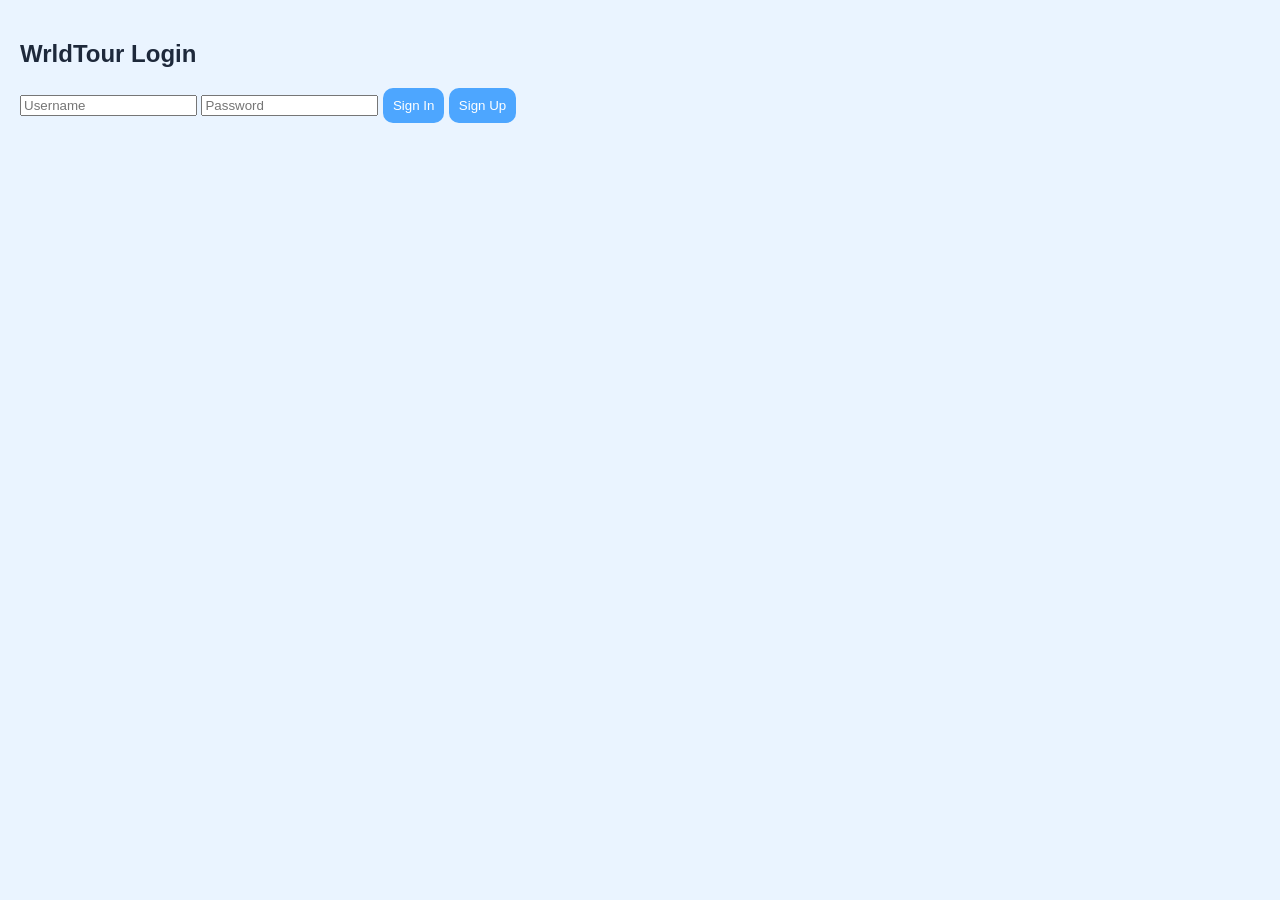
<file: index.html>
<!DOCTYPE html>
<html>
<head>
<link rel="stylesheet" href="styles.css">
</head>
<body>
<div class="container">
<h2>WrldTour Login</h2>
<input placeholder="Username">
<input type="password" placeholder="Password">
<a href="home.html"><button>Sign In</button></a>
<a href="signup.html"><button>Sign Up</button></a>
</div>
</body>
</html>
</file>
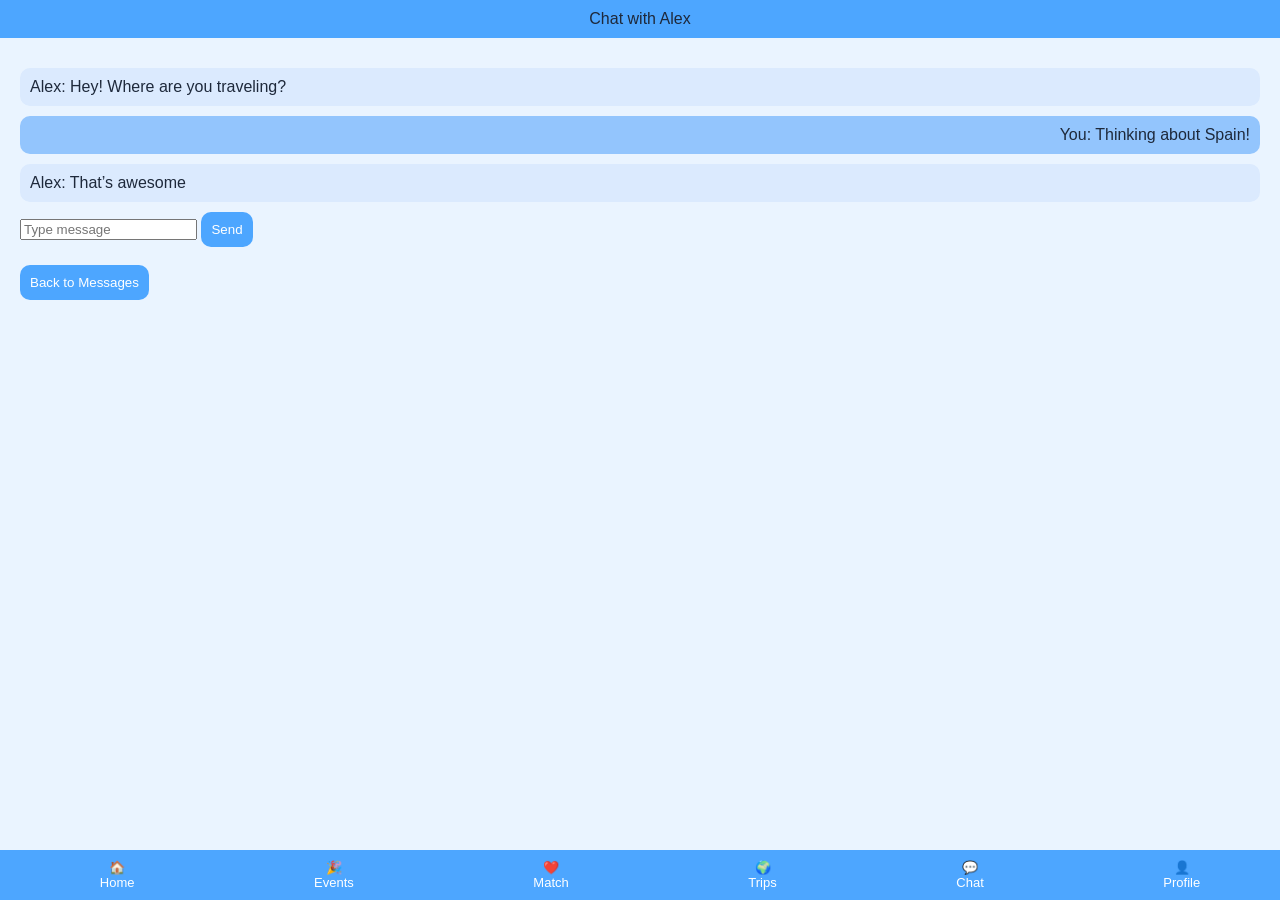
<file: chat1.html>
<!DOCTYPE html>
<html>
<head>
<link rel="stylesheet" href="styles.css">
</head>
<body>

<header>Chat with Alex</header>

<div class="container">

<div class="chat-box">
<div class="message">Alex: Hey! Where are you traveling?</div>
<div class="message me">You: Thinking about Spain!</div>
<div class="message">Alex: That’s awesome</div>
</div>

<input placeholder="Type message">
<button>Send</button>

<br><br>
<a href="messages.html"><button>Back to Messages</button></a>

</div>

<div class="bottom-nav">
<a href="home.html">🏠<br>Home</a>
<a href="events.html">🎉<br>Events</a>
<a href="match.html">❤️<br>Match</a>
<a href="destinations.html">🌍<br>Trips</a>
<a href="messages.html">💬<br>Chat</a>
<a href="profile.html">👤<br>Profile</a>
</div>

</body>
</html>
</file>
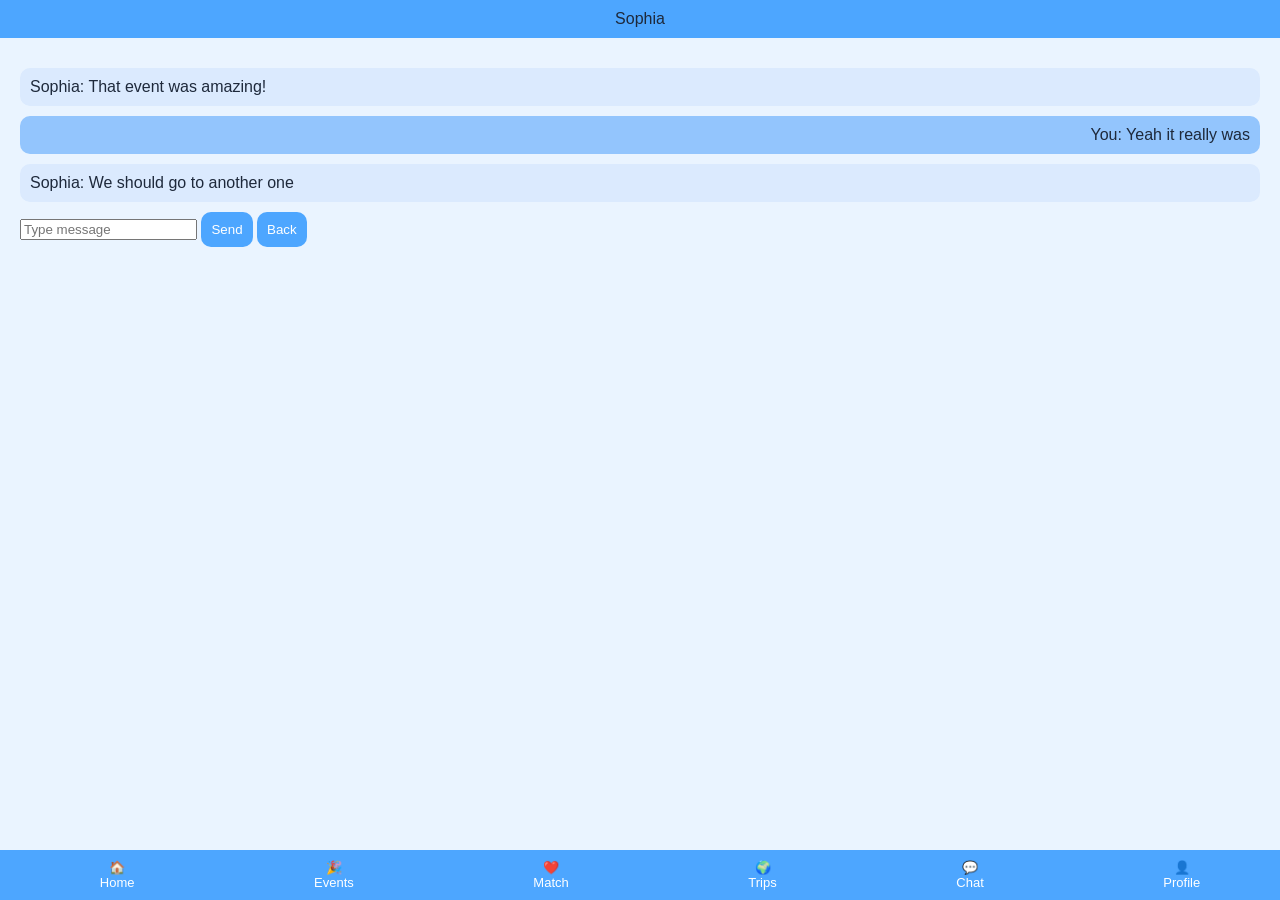
<file: chat2.html>
<!DOCTYPE html>
<html>
<head>
<link rel="stylesheet" href="styles.css">
</head>
<body>

<header>Sophia</header>

<div class="container">

<div class="chat-box">
<div class="message">Sophia: That event was amazing!</div>
<div class="message me">You: Yeah it really was</div>
<div class="message">Sophia: We should go to another one</div>
</div>

<input placeholder="Type message">
<button>Send</button>

<a href="messages.html"><button>Back</button></a>

</div>

<div class="bottom-nav">
<a href="home.html">🏠<br>Home</a>
<a href="events.html">🎉<br>Events</a>
<a href="match.html">❤️<br>Match</a>
<a href="destinations.html">🌍<br>Trips</a>
<a href="messages.html">💬<br>Chat</a>
<a href="profile.html">👤<br>Profile</a>
</div>

</body>
</html>
</file>
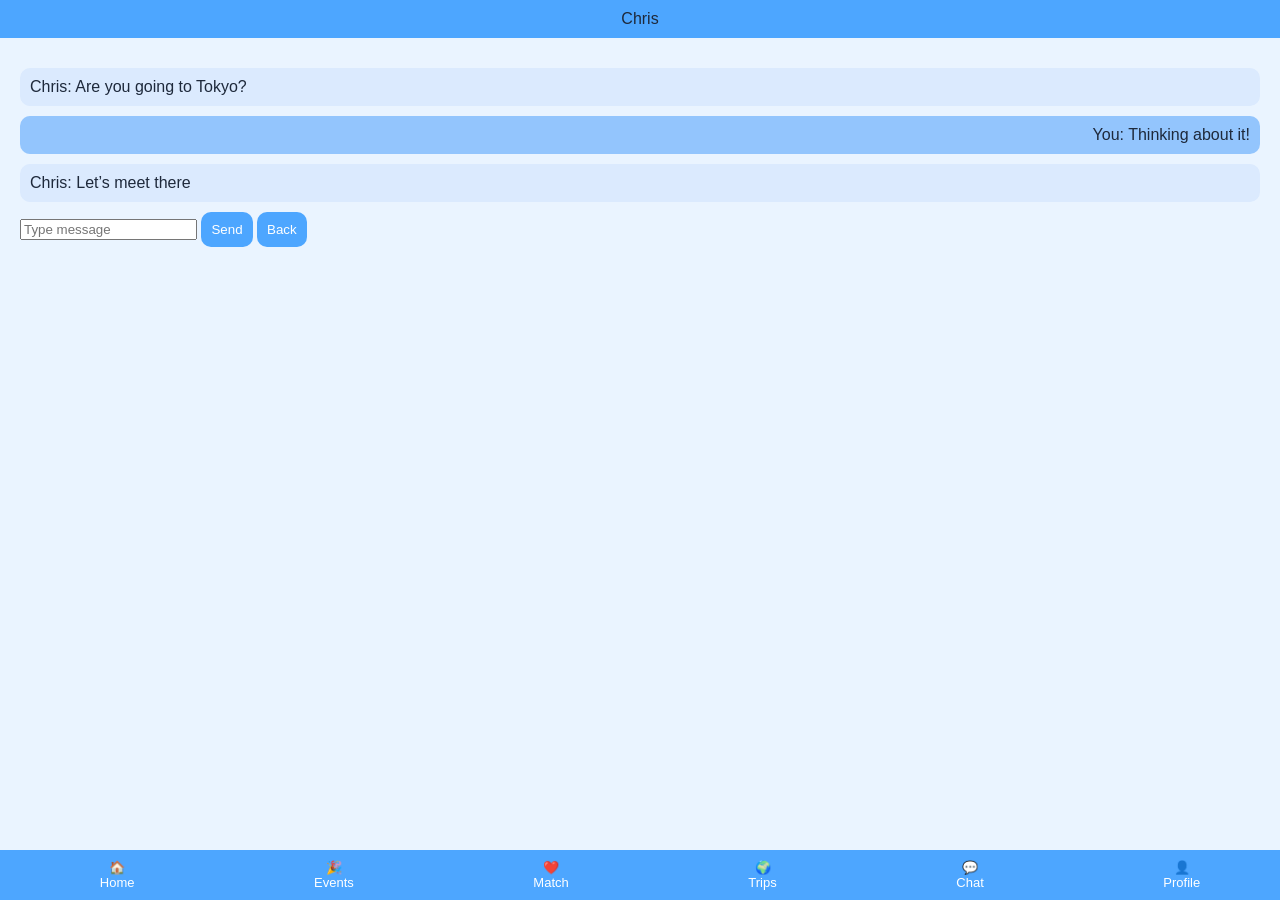
<file: chat3.html>
<!DOCTYPE html>
<html>
<head>
<link rel="stylesheet" href="styles.css">
</head>
<body>

<header>Chris</header>

<div class="container">

<div class="chat-box">
<div class="message">Chris: Are you going to Tokyo?</div>
<div class="message me">You: Thinking about it!</div>
<div class="message">Chris: Let’s meet there</div>
</div>

<input placeholder="Type message">
<button>Send</button>

<a href="messages.html"><button>Back</button></a>

</div>

<div class="bottom-nav">
<a href="home.html">🏠<br>Home</a>
<a href="events.html">🎉<br>Events</a>
<a href="match.html">❤️<br>Match</a>
<a href="destinations.html">🌍<br>Trips</a>
<a href="messages.html">💬<br>Chat</a>
<a href="profile.html">👤<br>Profile</a>
</div>

</body>
</html>
</file>
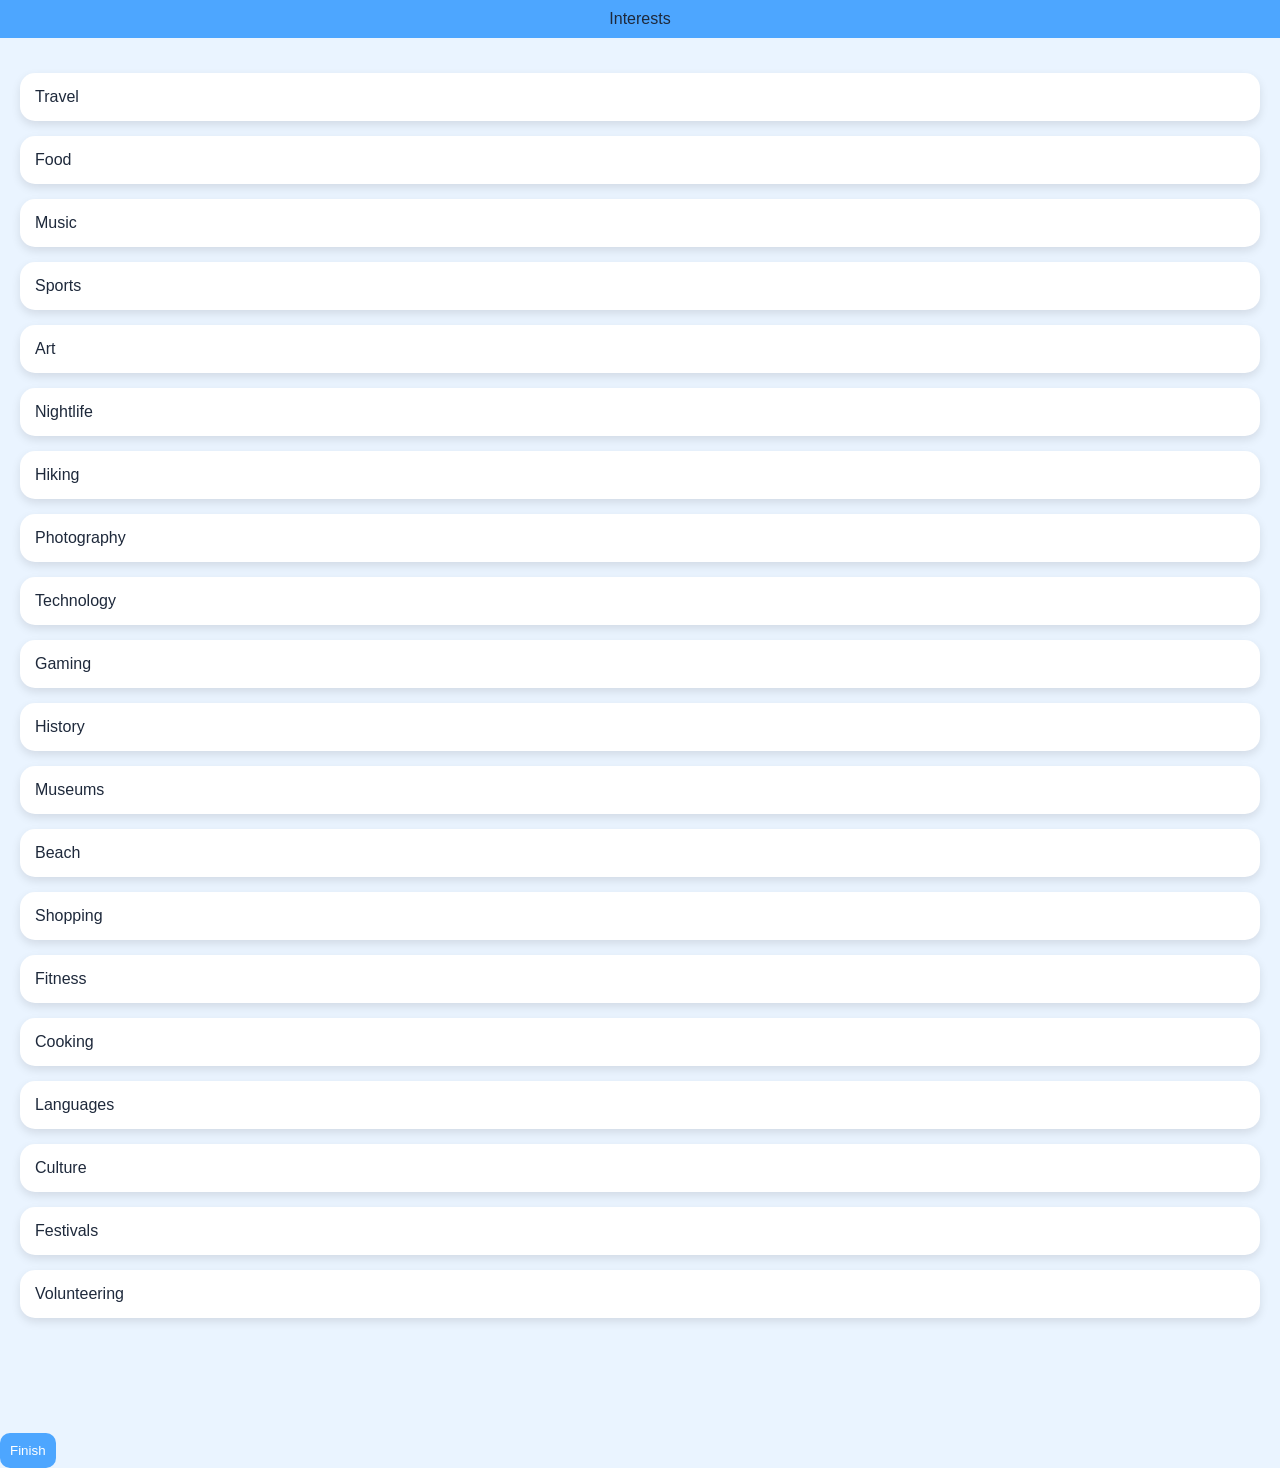
<file: interests.html>
<!DOCTYPE html>
<html>
<head>
<link rel="stylesheet" href="styles.css">
</head>
<body>

<header>Interests</header>

<div class="container flex">

<div class="card">Travel</div>
<div class="card">Food</div>
<div class="card">Music</div>
<div class="card">Sports</div>
<div class="card">Art</div>
<div class="card">Nightlife</div>
<div class="card">Hiking</div>
<div class="card">Photography</div>
<div class="card">Technology</div>
<div class="card">Gaming</div>
<div class="card">History</div>
<div class="card">Museums</div>
<div class="card">Beach</div>
<div class="card">Shopping</div>
<div class="card">Fitness</div>
<div class="card">Cooking</div>
<div class="card">Languages</div>
<div class="card">Culture</div>
<div class="card">Festivals</div>
<div class="card">Volunteering</div>

</div>

<a href="home.html"><button>Finish</button></a>

</body>
</html>
</file>
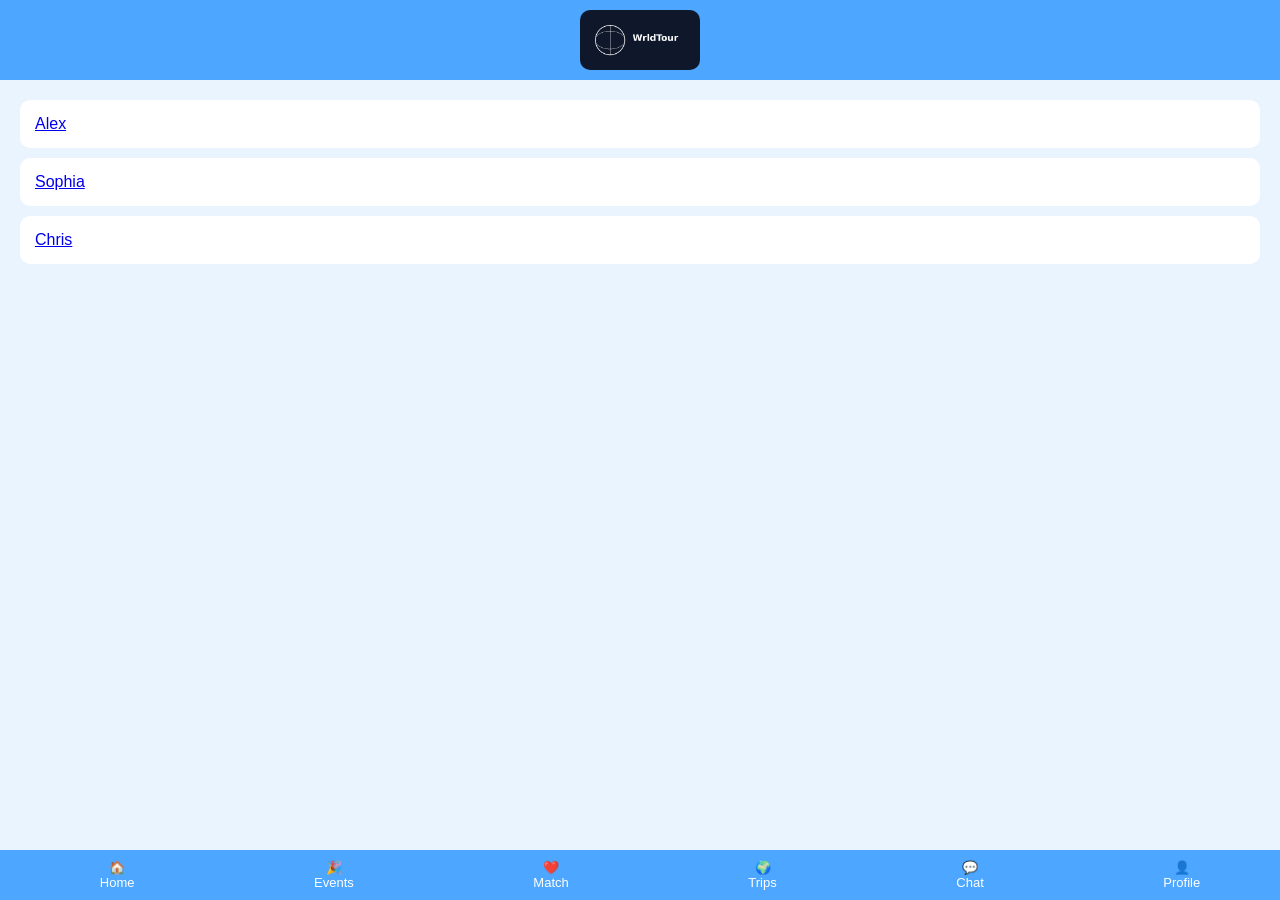
<file: messages.html>
<!DOCTYPE html>
<html>
<head>
<link rel="stylesheet" href="styles.css">
</head>
<body>

<header>
  <img src="logo.png" class="logo">
</header>

<div class="container">

<a href="chat1.html"><div class="chat-item">Alex</div></a>
<a href="chat2.html"><div class="chat-item">Sophia</div></a>
<a href="chat3.html"><div class="chat-item">Chris</div></a>

</div>

<div class="bottom-nav">
<a href="home.html">🏠<br>Home</a>
<a href="events.html">🎉<br>Events</a>
<a href="match.html">❤️<br>Match</a>
<a href="destinations.html">🌍<br>Trips</a>
<a href="messages.html">💬<br>Chat</a>
<a href="profile.html">👤<br>Profile</a>
</div>

</body>
</html>
</file>
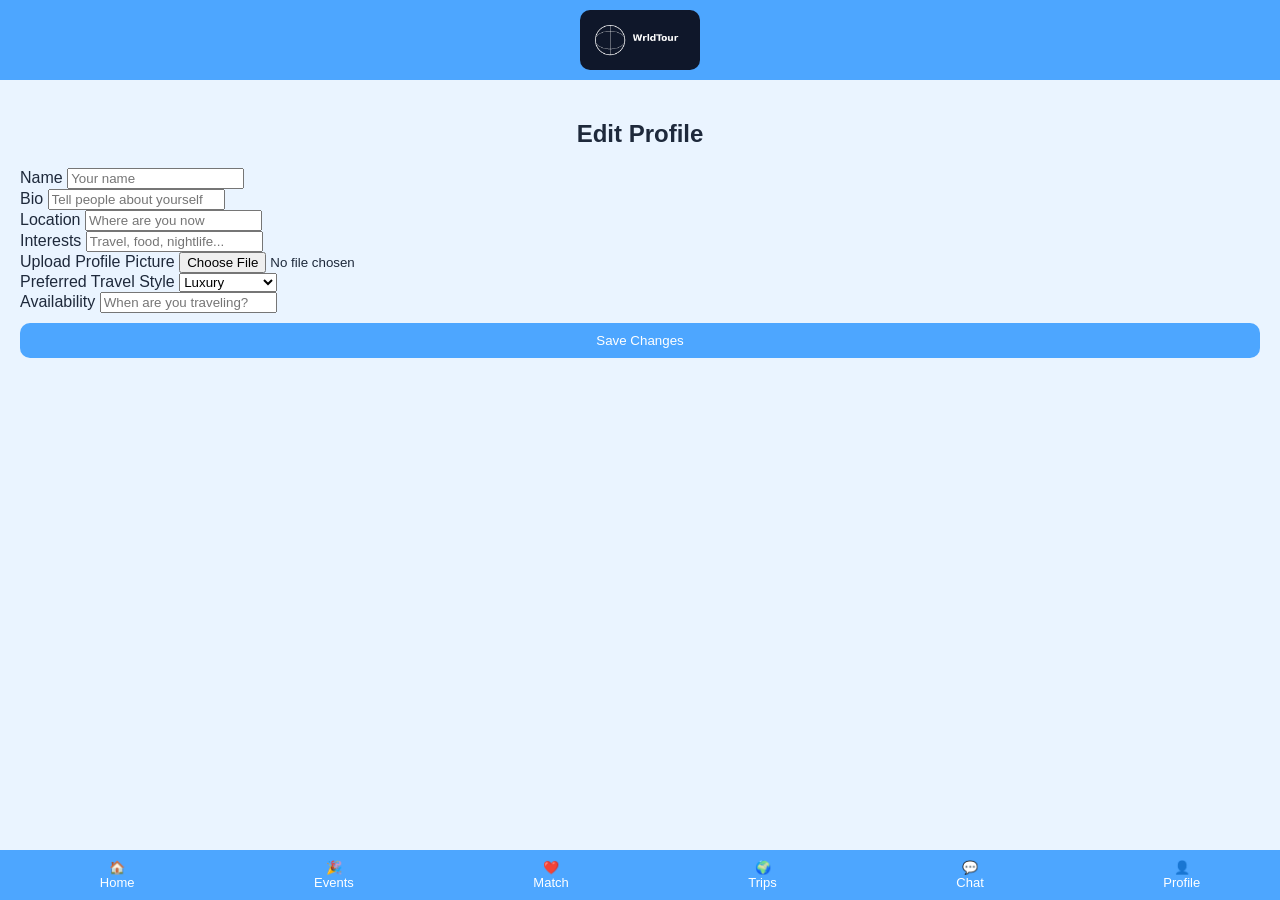
<file: profile.html>
<!DOCTYPE html>
<html>
<head>
<link rel="stylesheet" href="styles.css">
</head>
<body>

<header>
  <img src="logo.png" class="logo">
</header>

<div class="container form-container">

<h2>Edit Profile</h2>

<div class="form-group">
<label>Name</label>
<input placeholder="Your name">
</div>

<div class="form-group">
<label>Bio</label>
<input placeholder="Tell people about yourself">
</div>

<div class="form-group">
<label>Location</label>
<input placeholder="Where are you now">
</div>

<div class="form-group">
<label>Interests</label>
<input placeholder="Travel, food, nightlife...">
</div>

<div class="form-group">
<label>Upload Profile Picture</label>
<input type="file">
</div>

<div class="form-group">
<label>Preferred Travel Style</label>
<select>
<option>Luxury</option>
<option>Budget</option>
<option>Backpacking</option>
</select>
</div>

<div class="form-group">
<label>Availability</label>
<input placeholder="When are you traveling?">
</div>

<button style="width:100%; margin-top:10px;">Save Changes</button>

</div>

<div class="bottom-nav">
<a href="home.html">🏠<br>Home</a>
<a href="events.html">🎉<br>Events</a>
<a href="match.html">❤️<br>Match</a>
<a href="destinations.html">🌍<br>Trips</a>
<a href="messages.html">💬<br>Chat</a>
<a href="profile.html">👤<br>Profile</a>
</div>

</body>
</html>
</file>
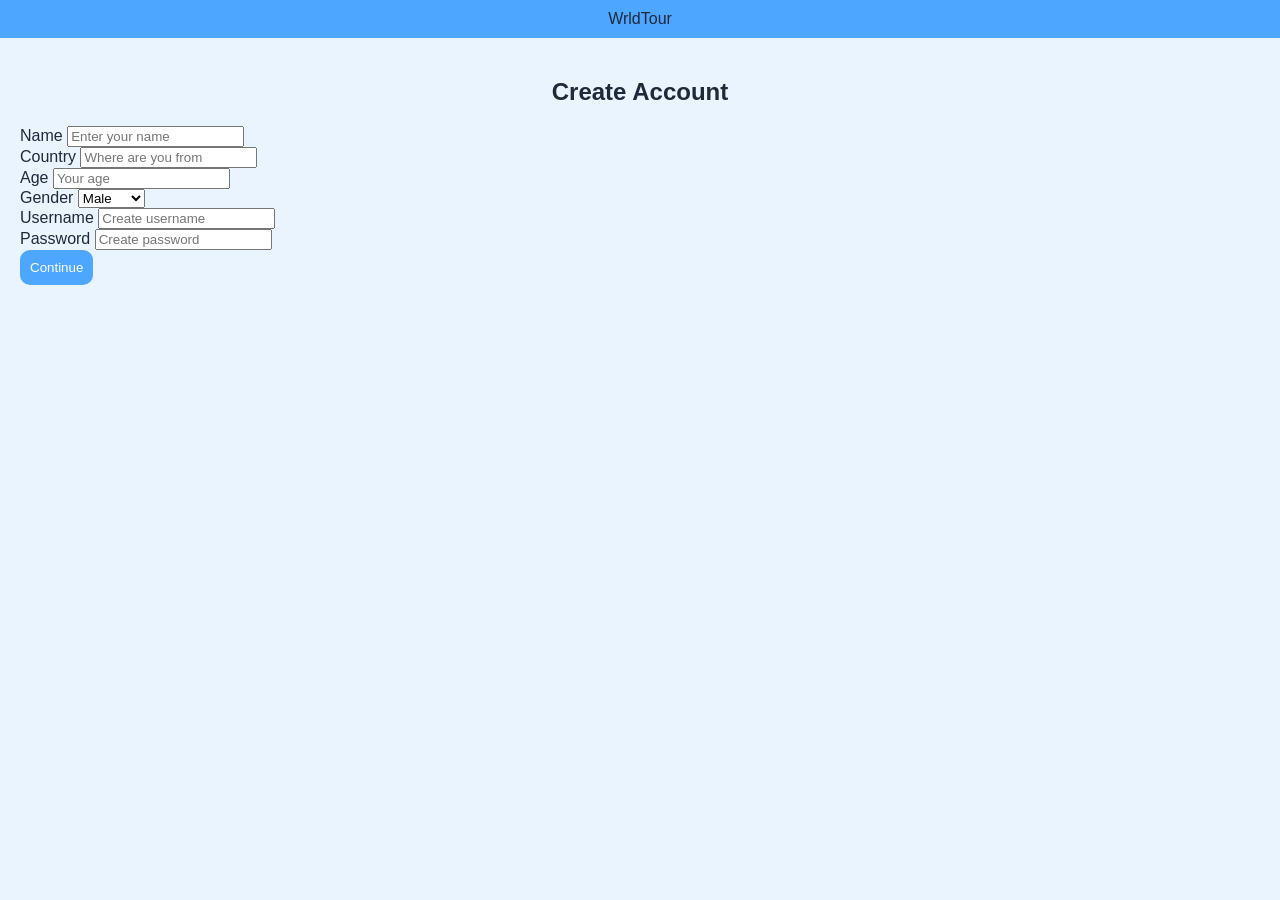
<file: signup.html>
<!DOCTYPE html>
<html>
<head>
<link rel="stylesheet" href="styles.css">
</head>
<body>

<header>WrldTour</header>

<div class="container form-container">
<h2>Create Account</h2>

<div class="form-group">
<label>Name</label>
<input placeholder="Enter your name">
</div>

<div class="form-group">
<label>Country</label>
<input placeholder="Where are you from">
</div>

<div class="form-group">
<label>Age</label>
<input placeholder="Your age">
</div>

<div class="form-group">
<label>Gender</label>
<select>
<option>Male</option>
<option>Female</option>
<option>Other</option>
</select>
</div>

<div class="form-group">
<label>Username</label>
<input placeholder="Create username">
</div>

<div class="form-group">
<label>Password</label>
<input type="password" placeholder="Create password">
</div>

<a href="interests.html"><button>Continue</button></a>

</div>

</body>
</html>
</file>
<file: styles.css>
/* GLOBAL */
body {
  font-family: 'Poppins', sans-serif;
  margin: 0;
  background: #eaf4ff;
  color: #1e293b;
}

/* HEADER WITH LOGO */
header {
  background: #4da6ff;
  padding: 10px;
  text-align: center;
}

header img {
  height: 50px;
}

/* HERO FIX (CENTERED) */
.hero {
  text-align: center;
  padding: 80px 20px;
}

.hero h1 {
  margin-bottom: 10px;
}

.hero p {
  margin-bottom: 20px;
}

/* LAYOUT */
.container {
  padding: 20px;
  padding-bottom: 100px;
}

/* CARDS */
.card {
  background: white;
  border-radius: 15px;
  padding: 15px;
  margin: 15px 0;
  box-shadow: 0 4px 10px rgba(0,0,0,0.1);
}

/* IMAGES (CONSISTENT) */
img {
  width: 100%;
  height: 200px;
  object-fit: cover;
  border-radius: 10px;
}

/* BUTTONS */
button {
  background: #4da6ff;
  border: none;
  padding: 10px;
  color: white;
  border-radius: 10px;
  cursor: pointer;
}

/* CHAT */
.chat-item {
  background: white;
  padding: 15px;
  border-radius: 10px;
  margin-bottom: 10px;
}

.message {
  background: #dbeafe;
  padding: 10px;
  border-radius: 10px;
  margin: 10px 0;
}

.message.me {
  background: #93c5fd;
  text-align: right;
}

/* NAV */
.bottom-nav {
  position: fixed;
  bottom: 0;
  width: 100%;
  display: flex;
  justify-content: space-around;
  background: #4da6ff;
  padding: 10px;
}

.bottom-nav a {
  color: white;
  text-decoration: none;
  text-align: center;
  font-size: 13px;
}

/* RESPONSIVE */
@media(max-width:768px){
  img {
    height: 180px;
  }
}

.logo {
  height: 60px;
  width: auto;
  display: block;
  margin: 0 auto;
}

.form-container h2 {
  text-align: center;
  margin-bottom: 20px;
}
</file>
